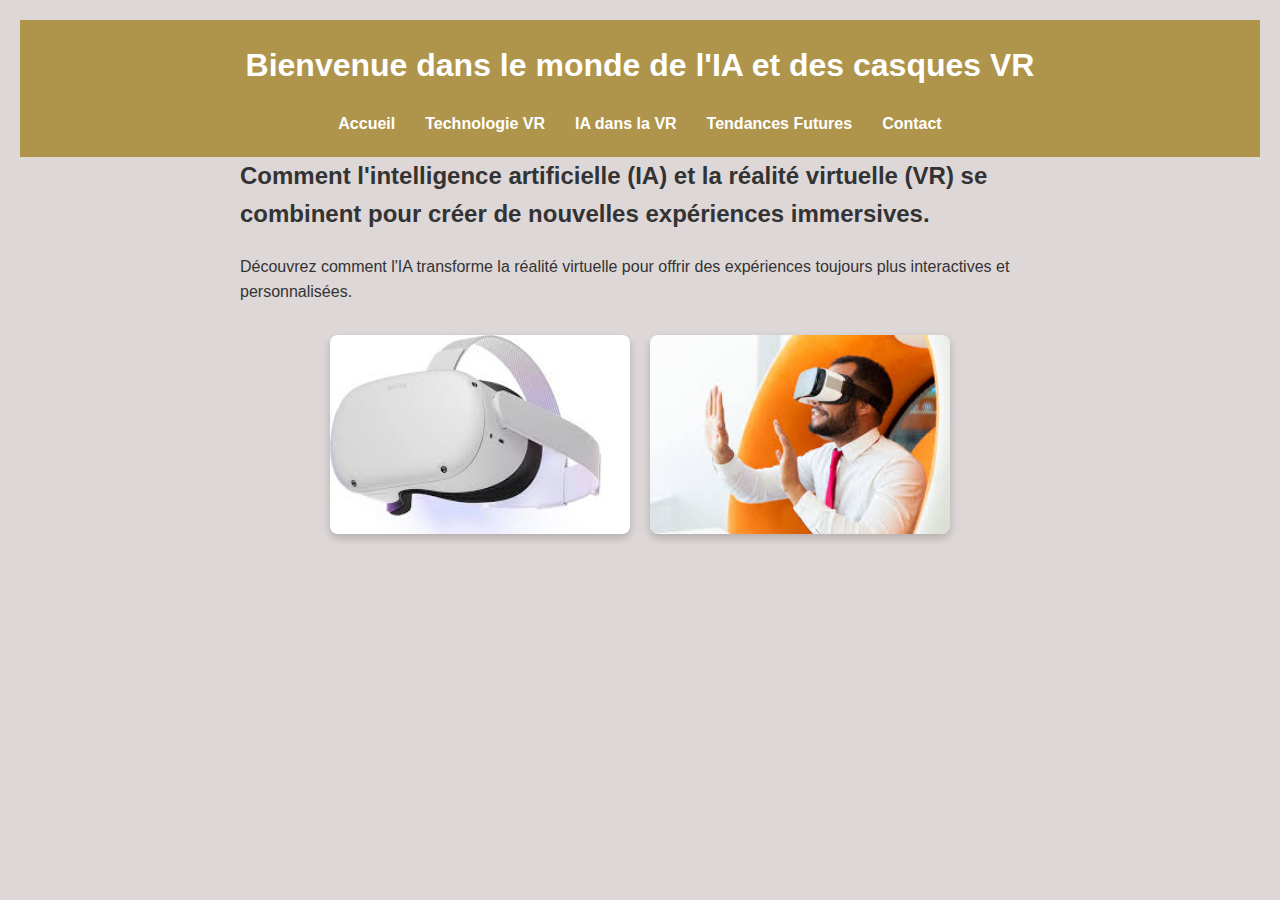
<file: index.html>
<!DOCTYPE html>
<html lang="fr">
<head>
    <meta charset="UTF-8">
    <meta name="viewport" content="width=device-width, initial-scale=1.0">
    <title>Accueil - IA et Casques VR</title>
    <link href="style.css" rel="stylesheet" type="text/css" media="all" />
</head>
<body>
    <header>
        <h1>Bienvenue dans le monde de l'IA et des casques VR</h1>
        <nav>
            <ul>
                <li><a href="index.html">Accueil</a></li>
                <li><a href="page1.html">Technologie VR</a></li>
                <li><a href="page2.html">IA dans la VR</a></li>
                <li><a href="page3.html">Tendances Futures</a></li>
                <li><a href="page4.html">Contact</a></li>
            </ul>
        </nav>
    </header>
    <main>
        <section>
            <h2>Comment l'intelligence artificielle (IA) et la réalité virtuelle (VR) se combinent pour créer de nouvelles expériences immersives.</h2>
            <p>Découvrez comment l'IA transforme la réalité virtuelle pour offrir des expériences toujours plus interactives et personnalisées.</p>
        </section>
        <section class="image-section">
            <img src="./images/casquesvr.jpg" alt="Casque VR blanc">
            <img src="./images/personnevr.jpg" alt="Personne utilisant un casque VR">
        </section>
    </main>
</body>
</html>
</file>
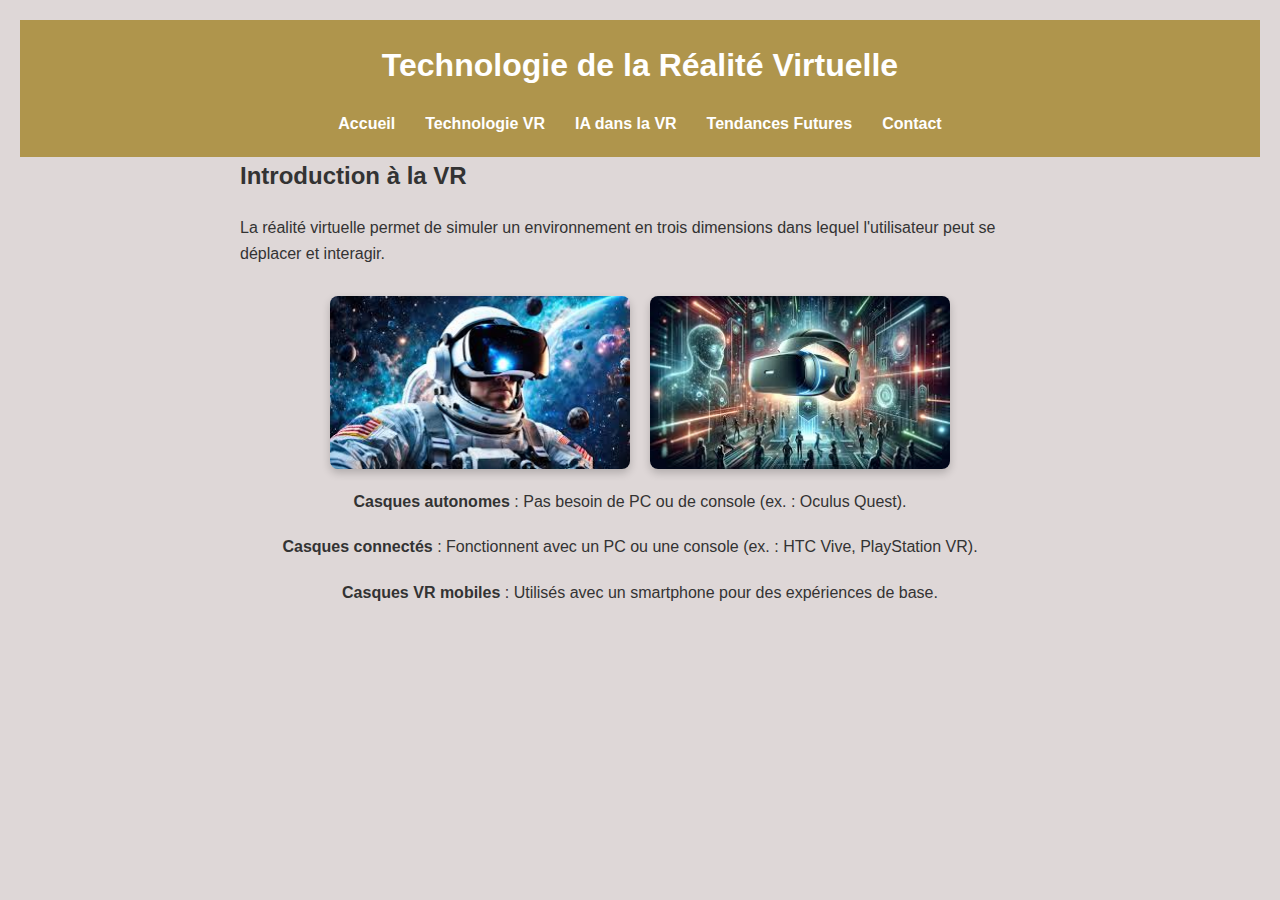
<file: page1.html>
<!DOCTYPE html>
<html lang="fr">
<head>
    <meta charset="UTF-8">
    <meta name="viewport" content="width=device-width, initial-scale=1.0">
    <title>Technologie VR</title>
    <link rel="stylesheet" href="style.css">
</head>
<body>
    <header>
        <h1>Technologie de la Réalité Virtuelle</h1>
        <nav>
            <ul>
                <li><a href="index.html">Accueil</a></li>
                <li><a href="page1.html">Technologie VR</a></li>
                <li><a href="page2.html">IA dans la VR</a></li>
                <li><a href="page3.html">Tendances Futures</a></li>
                <li><a href="page4.html">Contact</a></li>
            </ul>
        </nav>
    </header>
    <main>  
        <section>
            <h2>Introduction à la VR</h2>
            <p>La réalité virtuelle permet de simuler un environnement en trois dimensions dans lequel l'utilisateur peut se déplacer et interagir.</p>
        </section>
        <section class="image-section">
            <img src="./images/asto.jpg" alt="Casque VR astro">
            <img src="./images/casque.jpg" alt="Casque VR et avatars numériques">
            <p><strong>Casques autonomes</strong> : Pas besoin de PC ou de console (ex. : Oculus Quest).<p>
            <p><strong>Casques connectés</strong> : Fonctionnent avec un PC ou une console (ex. : HTC Vive, PlayStation VR).<p>
            <p><strong>Casques VR mobiles</strong> : Utilisés avec un smartphone pour des expériences de base.</p>
            </section>
        </section>
    </main>
</body>
</html>
</file>
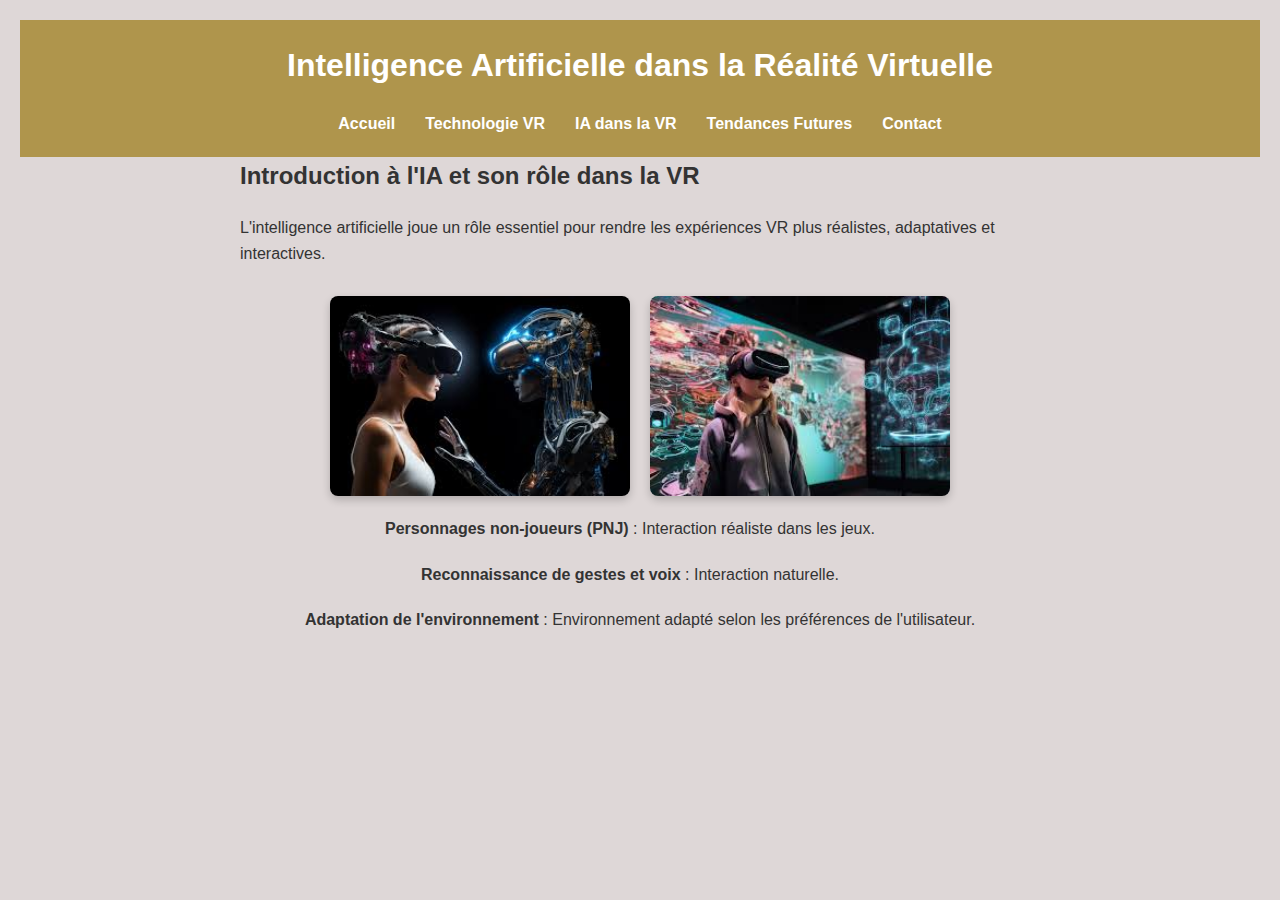
<file: page2.html>
<!DOCTYPE html>
<html lang="fr">
<head>
    <meta charset="UTF-8">
    <meta name="viewport" content="width=device-width, initial-scale=1.0">
    <title>IA dans la VR</title>
    <link rel="stylesheet" href="style.css">
</head>

<body>
    <header>
        <h1>Intelligence Artificielle dans la Réalité Virtuelle</h1>
        <nav>
            <ul>
                <li><a href="index.html">Accueil</a></li>
                <li><a href="page1.html">Technologie VR</a></li>
                <li><a href="page2.html">IA dans la VR</a></li>
                <li><a href="page3.html">Tendances Futures</a></li>
                <li><a href="page4.html">Contact</a></li>
            </ul>
        </nav>
    </header>
    <main>
        <section>
            <h2>Introduction à l'IA et son rôle dans la VR</h2>
            <p>L'intelligence artificielle joue un rôle essentiel pour rendre les expériences VR plus réalistes, adaptatives et interactives.</p>
        </section>
        <section class="image-section">
            <img src="./images/robot.jpg" alt="Robot en VR">
            <img src="./images/avatar.jpg" alt=" IA en VR">
            <p><strong>Personnages non-joueurs (PNJ)</strong> : Interaction réaliste dans les jeux.<p>
            <p><strong>Reconnaissance de gestes et voix</strong> : Interaction naturelle.<p>
            <p><strong>Adaptation de l'environnement</strong> : Environnement adapté selon les préférences de l'utilisateur.</p>
            </section>
        </section>
    </main>
</body>
</html>
</file>
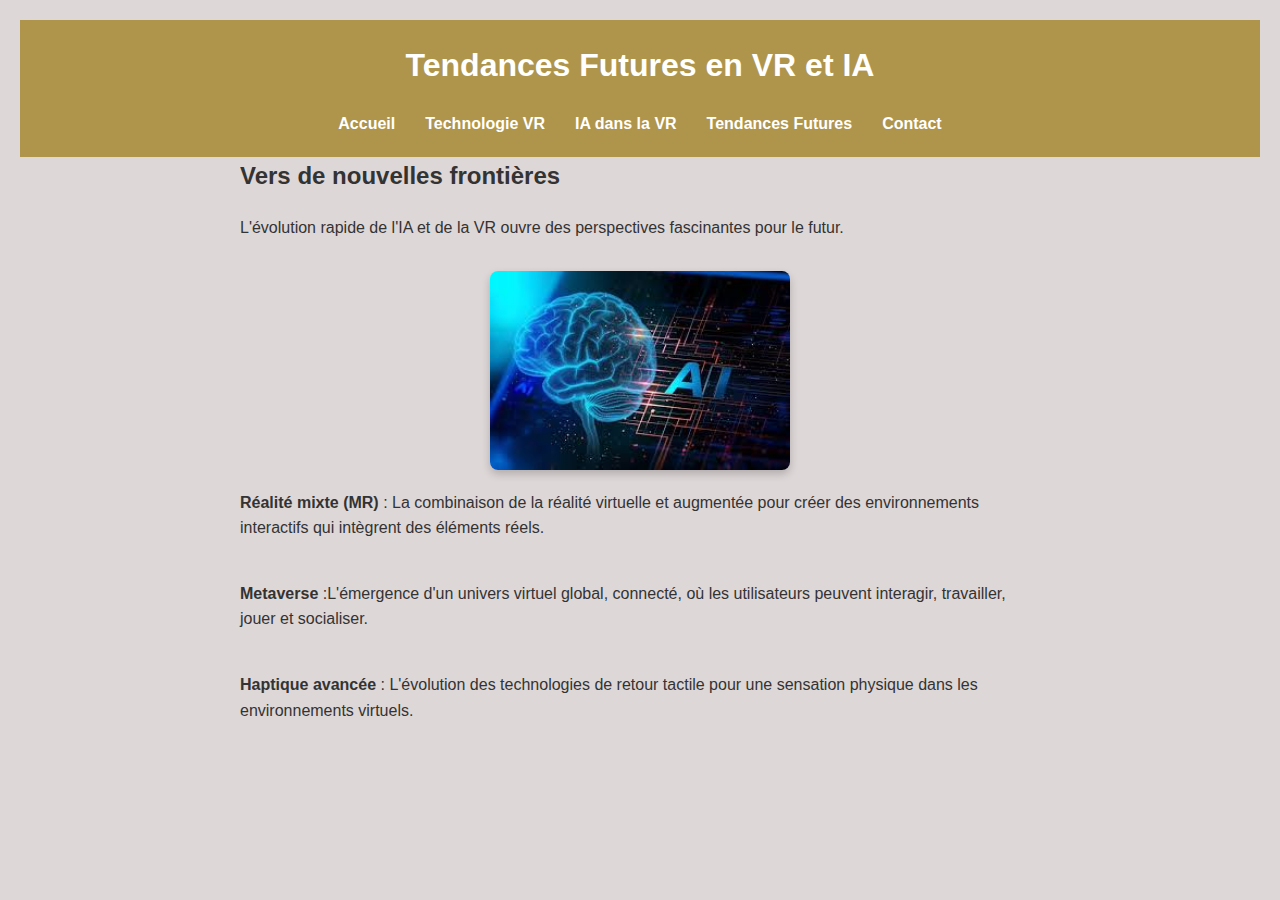
<file: page3.html>
<!DOCTYPE html>
<html lang="fr">
<head>
    <meta charset="UTF-8">
    <meta name="viewport" content="width=device-width, initial-scale=1.0">
    <title>Tendances Futures en VR et IA</title>
    <link href="style.css" rel="stylesheet" type="text/css" media="all" />
</head>
<body>
    <header>
        <h1>Tendances Futures en VR et IA</h1>
        <nav>
            <ul>
                <li><a href="index.html">Accueil</a></li>
                <li><a href="page1.html">Technologie VR</a></li>
                <li><a href="page2.html">IA dans la VR</a></li>
                <li><a href="page3.html">Tendances Futures</a></li>
                <li><a href="page4.html">Contact</a></li>
            </ul>
        </nav>
    </header>
    <main>
        <section>
            <h2>Vers de nouvelles frontières</h2>
            <p>L'évolution rapide de l'IA et de la VR ouvre des perspectives fascinantes pour le futur.</p>
        </section>
        <section class="image-section">
            <img src="./images/ia.jpg" alt="Hologramme AI">
            <p><strong>Réalité mixte (MR)</strong> : La combinaison de la réalité virtuelle et augmentée pour créer des environnements interactifs qui intègrent des éléments réels.<p>
            <p><strong>Metaverse</strong> :L'émergence d'un univers virtuel global, connecté, où les utilisateurs peuvent interagir, travailler, jouer et socialiser.<p>
            <p><strong>Haptique avancée</strong> : L'évolution des technologies de retour tactile pour une sensation physique dans les environnements virtuels.</p>
            </section>
        </section>
    </main>
</body>
</html>
</file>
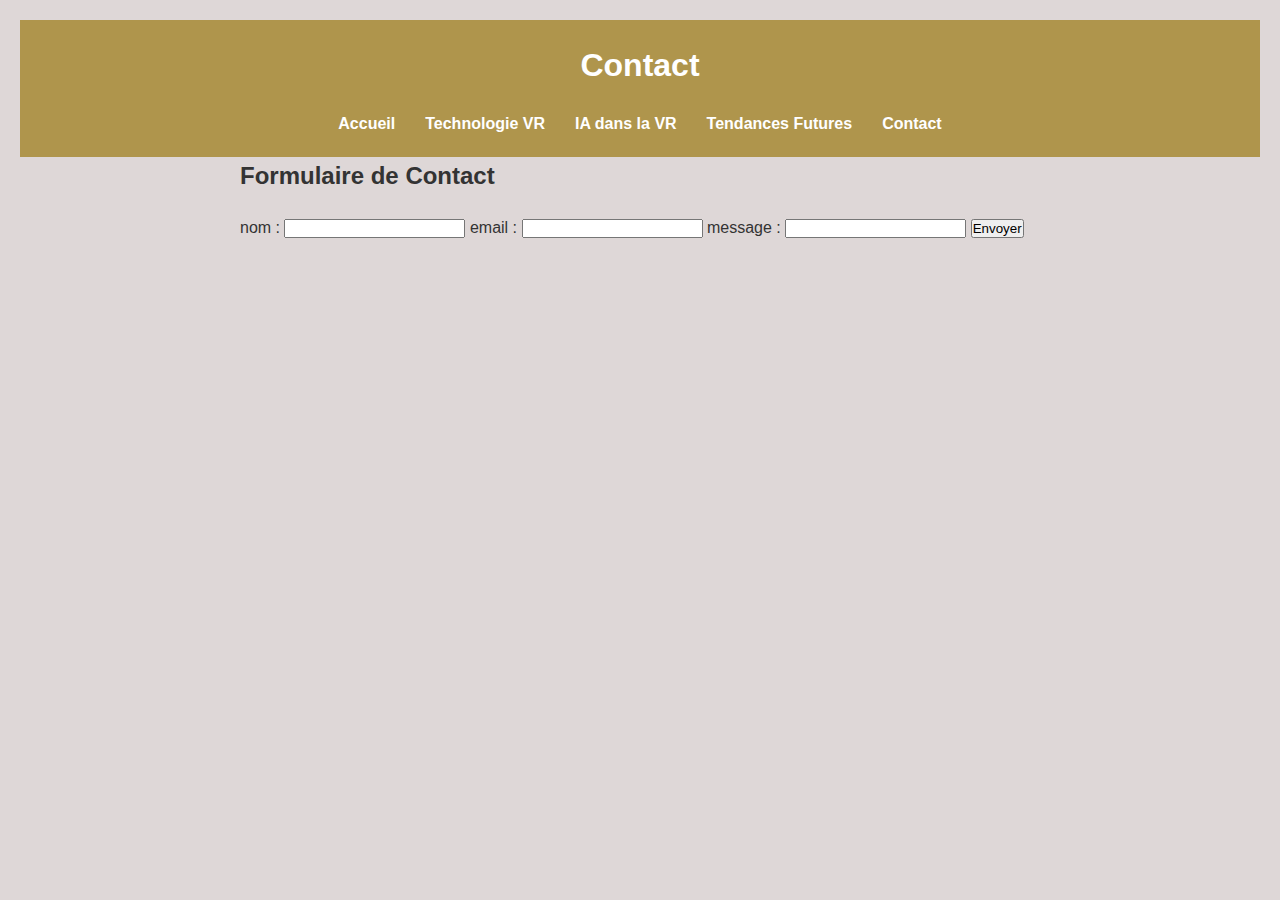
<file: page4.html>
<!DOCTYPE html>
<html lang="fr">
<head>
    <meta charset="UTF-8">
    <meta name="viewport" content="width=device-width, initial-scale=1.0">
    <title>Contact</title>
    <link rel="stylesheet" href="style.css">
</head>
<body>
    <header>
        <h1>Contact</h1>
        <nav>
            <ul>
                <li><a href="index.html">Accueil</a></li>
                <li><a href="page1.html">Technologie VR</a></li>
                <li><a href="page2.html">IA dans la VR</a></li>
                <li><a href="page3.html">Tendances Futures</a></li>
                <li><a href="page4.html">Contact</a></li>
            </ul>
        </nav>
    </header>
    <main>
        <section>
            <h2>Formulaire de Contact</h2>
            <form  method="get" action=" ">
                <label>nom</label> : <input type="text" name="nom">
                <label>email</label> : <input type="email" name="email">
                <label>message</label> : <input type="message" name="message">
                
                <button type="submit">Envoyer</button>
            </form>
        </section>
    </main>
</body>
</file>
<file: style.css>
* {
    margin: 0;
    padding: 0;
    box-sizing: border-box;
}

body {
    font-family: Arial, sans-serif;
    line-height: 1.6;
    color: #333;
    background-color: #ded7d7;
    padding: 20px;
}

header {
    text-align: center;
    padding: 20px;
    background-color: #af954c;
    color: white;
}

h1, h2 {
    margin-bottom: 20px;
}

nav ul {
    display: flex;
    justify-content: center;
    list-style-type: none;
    margin-top: 10px;
}

nav ul li {
    margin: 0 15px;
}

nav ul li a {
    text-decoration: none;
    color: white;
    font-weight: bold;
}

main {
    max-width: 800px;
    margin: 0 auto;
}

section {
    margin-bottom: 30px;
}

.image-section {
    display: flex;
    gap: 20px;
    flex-wrap: wrap;
    justify-content: center;
}

.image-section img {
    width: 45%;
    max-width: 300px;
    height: auto;
    border-radius: 8px;
    box-shadow: 0px 4px 8px rgba(0, 0, 0, 0.2);
}

footer {
    text-align: center;
    margin-top: 40px;
    color: #666;
}

@media (max-width: 600px) {
    nav ul {
        flex-direction: column;
    }
    .image-section img {
        width: 100%;
    }
}
</file>
